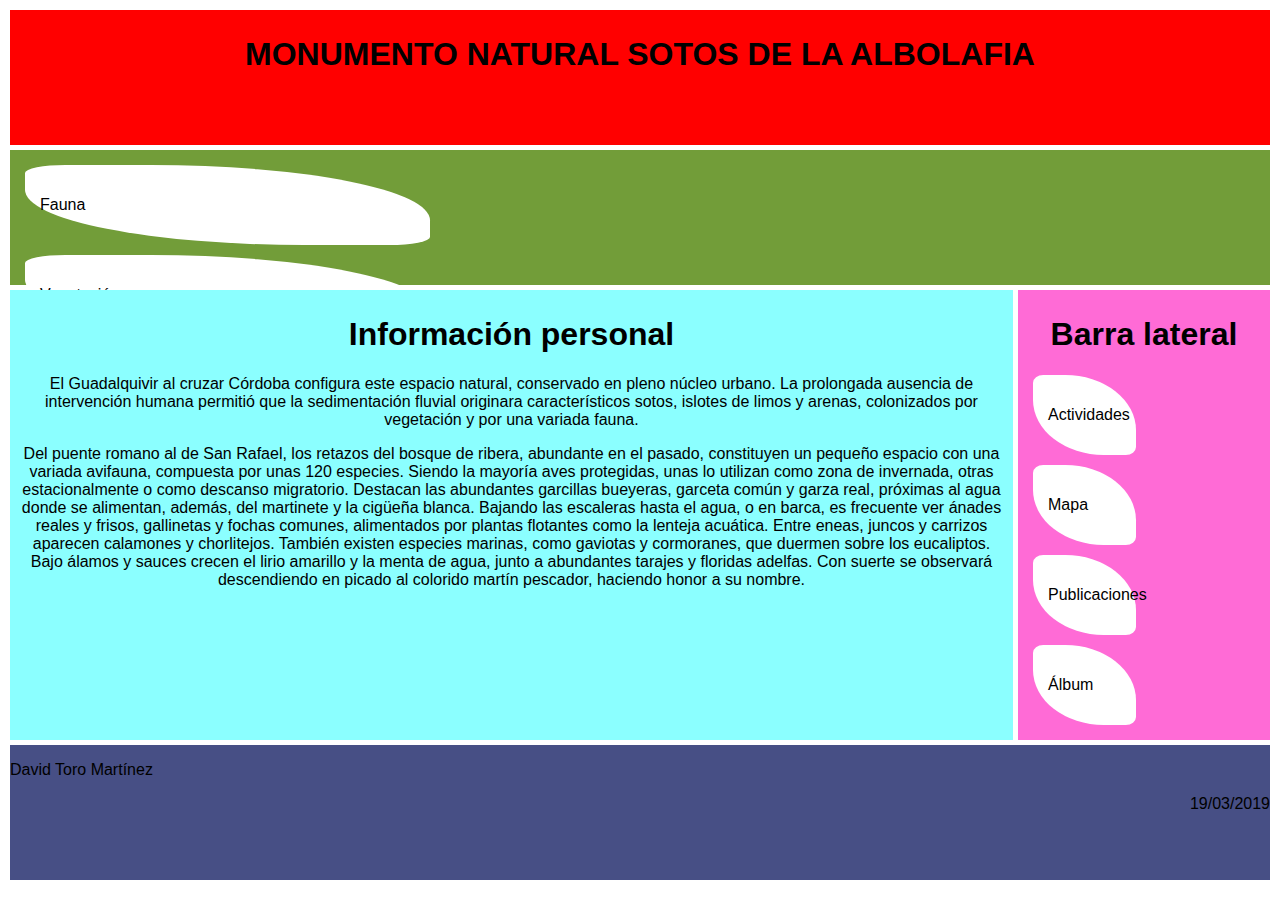
<file: index.html>
<!doctype html>
<html>
	<head>
		<meta charset="UTF-8">
		<meta name=author content="David Toro">
		<title>David Toro Martínez</title>	
		<link rel="icon" type="image/png" href="favicon.png">
		<link href="estilos.css" rel="stylesheet">
	</head>
		<body>
		<header>
			<h1> MONUMENTO NATURAL SOTOS DE LA ALBOLAFIA</h1>
		</header>
		<nav>
		<article>
		<p>Fauna</p>
		</article>
		<article>
		<p>Vegetación</p>
		</article>
		<article>
		<p>Puente Romano</p>
		</article>
		<article>
		<p>Molinos</p>
		</article>
		</nav>
	<section> 
			<h1>Información personal</h1>
			<p>El Guadalquivir al cruzar Córdoba configura este espacio natural, conservado en pleno núcleo urbano. La prolongada ausencia de intervención humana permitió que la sedimentación fluvial originara característicos sotos, islotes de limos y arenas, colonizados por vegetación y por una variada fauna. </p>
			<p>Del puente romano al de San Rafael, los retazos del bosque de ribera, abundante en el pasado, constituyen un pequeño espacio con una variada avifauna, compuesta por unas 120 especies. Siendo la mayoría aves protegidas, unas lo utilizan como zona de invernada, otras estacionalmente o como descanso migratorio. Destacan las abundantes garcillas bueyeras, garceta común y garza real, próximas al agua donde se alimentan, además, del martinete y la cigüeña blanca. Bajando las escaleras hasta el agua, o en barca, es frecuente ver ánades reales y frisos, gallinetas y fochas comunes, alimentados por plantas flotantes como la lenteja acuática. Entre eneas, juncos y carrizos aparecen calamones y chorlitejos. También existen especies marinas, como gaviotas y cormoranes, que duermen sobre los eucaliptos. Bajo álamos y sauces crecen el lirio amarillo y la menta de agua, junto a abundantes tarajes y floridas adelfas. Con suerte se observará descendiendo en picado al colorido martín pescador, haciendo honor a su nombre.</p>
	</section>
	<aside> 
			<h1>Barra lateral</h1>
			<article> <p>Actividades</p> </article>
			<article> <p>Mapa</p> </article>
			<article> <p>Publicaciones</p> </article>
			<article> <p>Álbum</p> </article>
	</aside>
	<footer> 
			<p>David Toro Martínez</p>
			<p id="fecha">19/03/2019</p>
	</footer>
</body>
</html>
</file>
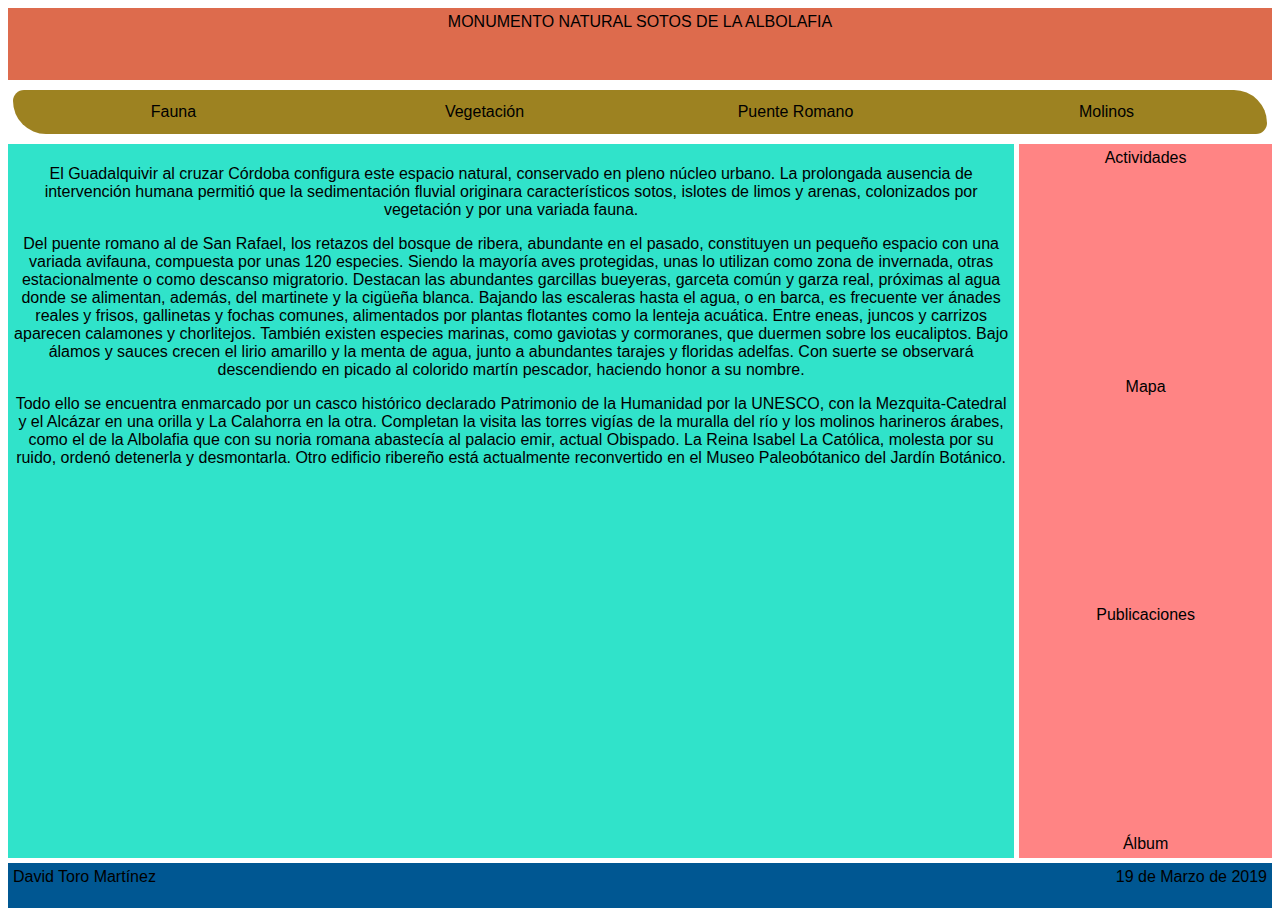
<file: reentrega examen/index.html>
<!DOCTYPE html>
<html>
    <head>
        <meta name="author" content="David Toro Martínez">
        <meta charset="utf-8">
        <link rel="stylesheet" href="estilos.css">
        <link rel="shortcut icon" href="favicon.png" type="image/x-icon">
        <title>David Toro Martínez</title>
    </head>
    <body>
        <header>MONUMENTO NATURAL SOTOS DE LA ALBOLAFIA</header>
        <nav>
            <article class="navegacion">Fauna</article>
            <article class="navegacion">Vegetación</article>
            <article class="navegacion">Puente Romano</article>
            <article class="navegacion">Molinos</article>
        </nav>
        <section>
            <p>El Guadalquivir al cruzar Córdoba configura este espacio natural, conservado en pleno núcleo urbano. La prolongada ausencia de intervención humana permitió que la sedimentación fluvial originara característicos sotos, islotes de limos y arenas, colonizados por vegetación y por una variada fauna.</p> 

                <p>Del puente romano al de San Rafael, los retazos del bosque de ribera, abundante en el pasado, constituyen un pequeño espacio con una variada avifauna, compuesta por unas 120 especies. Siendo la mayoría aves protegidas, unas lo utilizan como zona de invernada, otras estacionalmente o como descanso migratorio. Destacan las abundantes garcillas bueyeras, garceta común y garza real, próximas al agua donde se alimentan, además, del martinete y la cigüeña blanca. Bajando las escaleras hasta el agua, o en barca, es frecuente ver ánades reales y frisos, gallinetas y fochas comunes, alimentados por plantas flotantes como la lenteja acuática. Entre eneas, juncos y carrizos aparecen calamones y chorlitejos. También existen especies marinas, como gaviotas y cormoranes, que duermen sobre los eucaliptos. Bajo álamos y sauces crecen el lirio amarillo y la menta de agua, junto a abundantes tarajes y floridas adelfas. Con suerte se observará descendiendo en picado al colorido martín pescador, haciendo honor a su nombre.</p> 
                
                <p>Todo ello se encuentra enmarcado por un casco histórico declarado Patrimonio de la Humanidad por la UNESCO, con la Mezquita-Catedral y el Alcázar en una orilla y La Calahorra en la otra. Completan la visita las torres vigías de la muralla del río y los molinos harineros árabes, como el de la Albolafia que con su noria romana abastecía al palacio emir, actual Obispado. La Reina Isabel La Católica, molesta por su ruido, ordenó detenerla y desmontarla. Otro edificio ribereño está actualmente reconvertido en el Museo Paleobótanico del Jardín Botánico.</p>
        </section>
        <aside>
            <article>Actividades</article>
            <article>Mapa</article>
            <article>Publicaciones</article>
            <article>Álbum</article>
        </aside>
        <footer>
            <article>David Toro Martínez</article>
            <article>19 de Marzo de 2019</article>
        </footer>
    </body>
</html>
</file>
<file: estilos.css>
body {
	font-family: Arial, Helvetica, sans-serif;
	display: grid;
	grid-template-areas: 
    "header header header"
	"nav nav nav"
    "section section aside"
	"footer footer footer";
	grid-template-rows: 15% 15% 50% 15%;
	grid-template-columns: 30% 1fr 20%;
	grid-gap: 5px;
  height: 100vh;
  margin: 10px;  
}


header {
	background: red;
	grid-area: header;
}

nav {
	background: #729d39;
	grid-area: nav; 
}

section {
	background: #8bffff;
	grid-area: section; 	
}

aside {
	background: #ff6bd6;
	grid-area: aside; 
}

footer {
	background: #474f85;
	grid-area: footer;
}

header, nav, section, aside {
	padding: 5px;
	text-align: center;
}

h1{
	text-align:center;
}

article {
	display:flex;
	flex-flow:wrap;
		padding:15px;
		margin:10px;
		background: white;
		width:30%;
		border-radius: 10% 69%;
}
#fecha{
text-align:right;}
</file>
<file: reentrega examen/estilos.css>
body{
    display: grid;
    grid-template-areas:
                "header header"
                "nav nav"
                "section aside"
                "footer footer";
    grid-template-columns: 1fr 20%;
    grid-template-rows: 8% 6% 1fr 5%;
    grid-gap: 5px;
    height: 100vh;
    font-family: Arial, Helvetica, sans-serif;
}
header{
    grid-area: header;
    background-color: #dd6b4d;
}
nav{
    grid-area: nav;
    background-color: #9d8221;
    display: flex;
    flex-flow: row wrap;
    justify-content: space-around;
    align-content: center;
    border-radius: 25px 75px;
    padding: 15px;
    margin: 5px;
}

.navegacion{
    border-radius: 25px 75px;
    width: 10%;
}
.navegacion:hover{
    background-color: cornsilk;
}
section{
    grid-area: section;
    background-color: #30e3ca;
}
aside{
    grid-area: aside;
    background-color: #ff8484;
    display: flex;
    flex-flow: column wrap;
    justify-content: space-between;
    align-content: center;
}
footer{
    grid-area: footer;
    background-color: #005792;
    display: flex;
    justify-content: space-between;
}
header,nav,section,aside,footer{
    padding: 5px;
    text-align: center;
}
</file>
